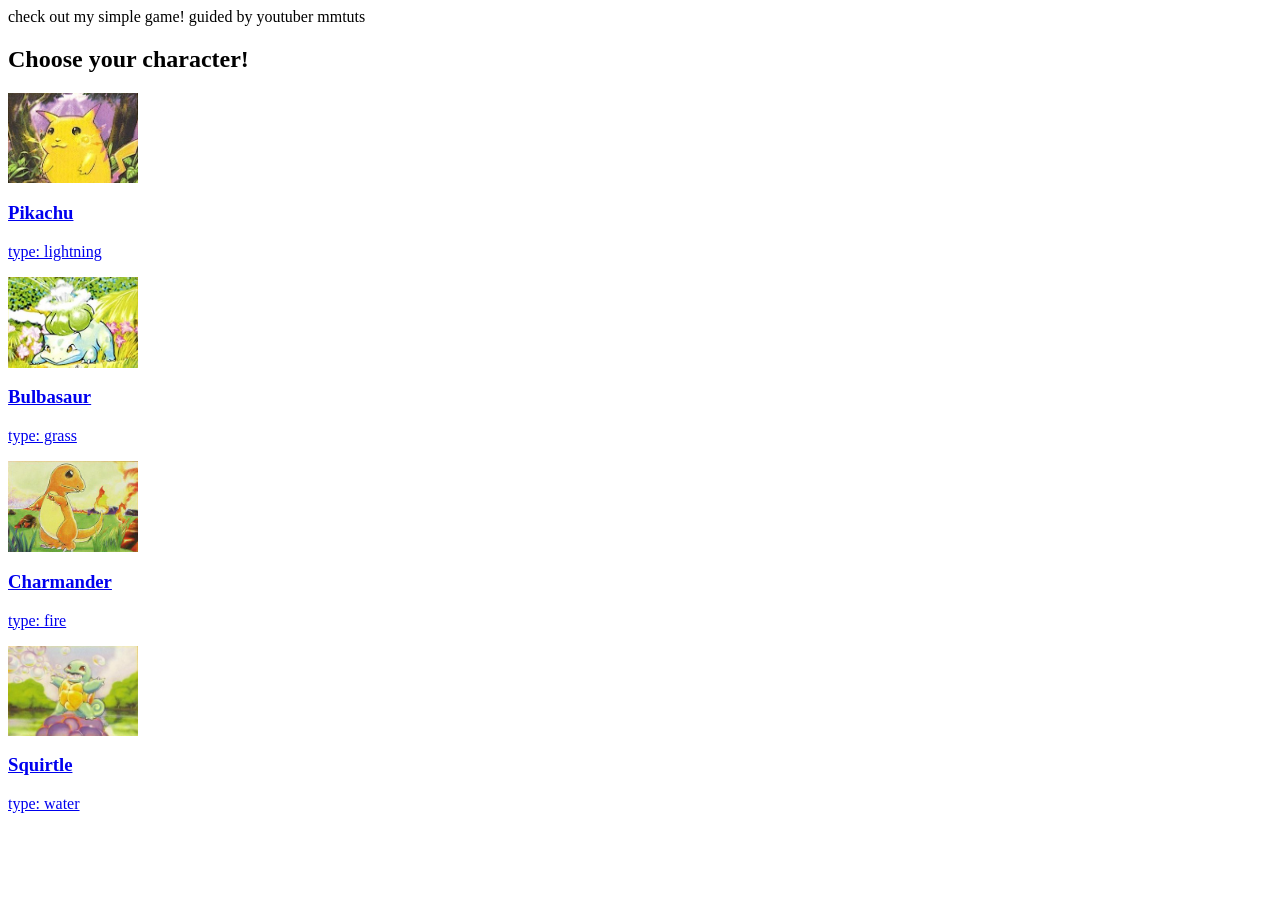
<file: objects_project/index.html>
<html>
   <head>
      <meta charset='utf-8' />
      <meta name='description' content='a browser game to practice objects in javascript' />
      <meta name=viewport content='width=device-width, initial-scale=1' />
      <title></title>
      <link rel='stylesheet' href='style.css' />
      <script src='js/gamemanager.js'></script>
      <script src='js/player.js'></script>
      <script src='js/foe.js'></script>
   </head>
   <body> 

      <!-- tasks -->
      <div class='header'>
      <p>check out my simple game! guided by youtuber mmtuts</p>
      <h2>Choose your character!</h2>
      </div>

      <!-- our player-->
      <div class='interface'>
         <a href='#' onclick="GameManager.setGameStart('Pikachu')">
            <img src='images/pikachu.jpg' alt='pikachu'/>
            <div>
               <h3>Pikachu</h3>
               <p>type: lightning</p>
            </div>
         </a>
         <a href='#' onclick="GameManager.setGameStart('Bulbasaur')">
            <img src='images/bulbasaur.jpg' alt='bulbasaur'/>
            <div>
               <h3>Bulbasaur</h3>
               <p>type: grass</p>
            </div>
         </a>
         <a href='#' onclick="GameManager.setGameStart('Charmander')">
            <img src='images/charmander.jpg' alt='charmander'/>
            <div>
               <h3>Charmander</h3>
               <p>type: fire</p>
            </div>
         </a>
         <a href='#' onclick="GameManager.setGameStart('Squirtle')">
            <img src='images/squirtle.jpg' alt='squirtle'/>
            <div>
               <h3>Squirtle</h3>
               <p>type: water</p>
            </div>
         </a>
      </div>

      <!-- actions/buttons -->
      <div class='actions'></div>

      <!-- arena -->
      <div class='arena'></div>

      <!-- foe -->
      <div class='enemy'></div>

   </body>
</html>
</file>
<file: objects_project/style.css>
img {
   width: 130px;  
}
</file>
